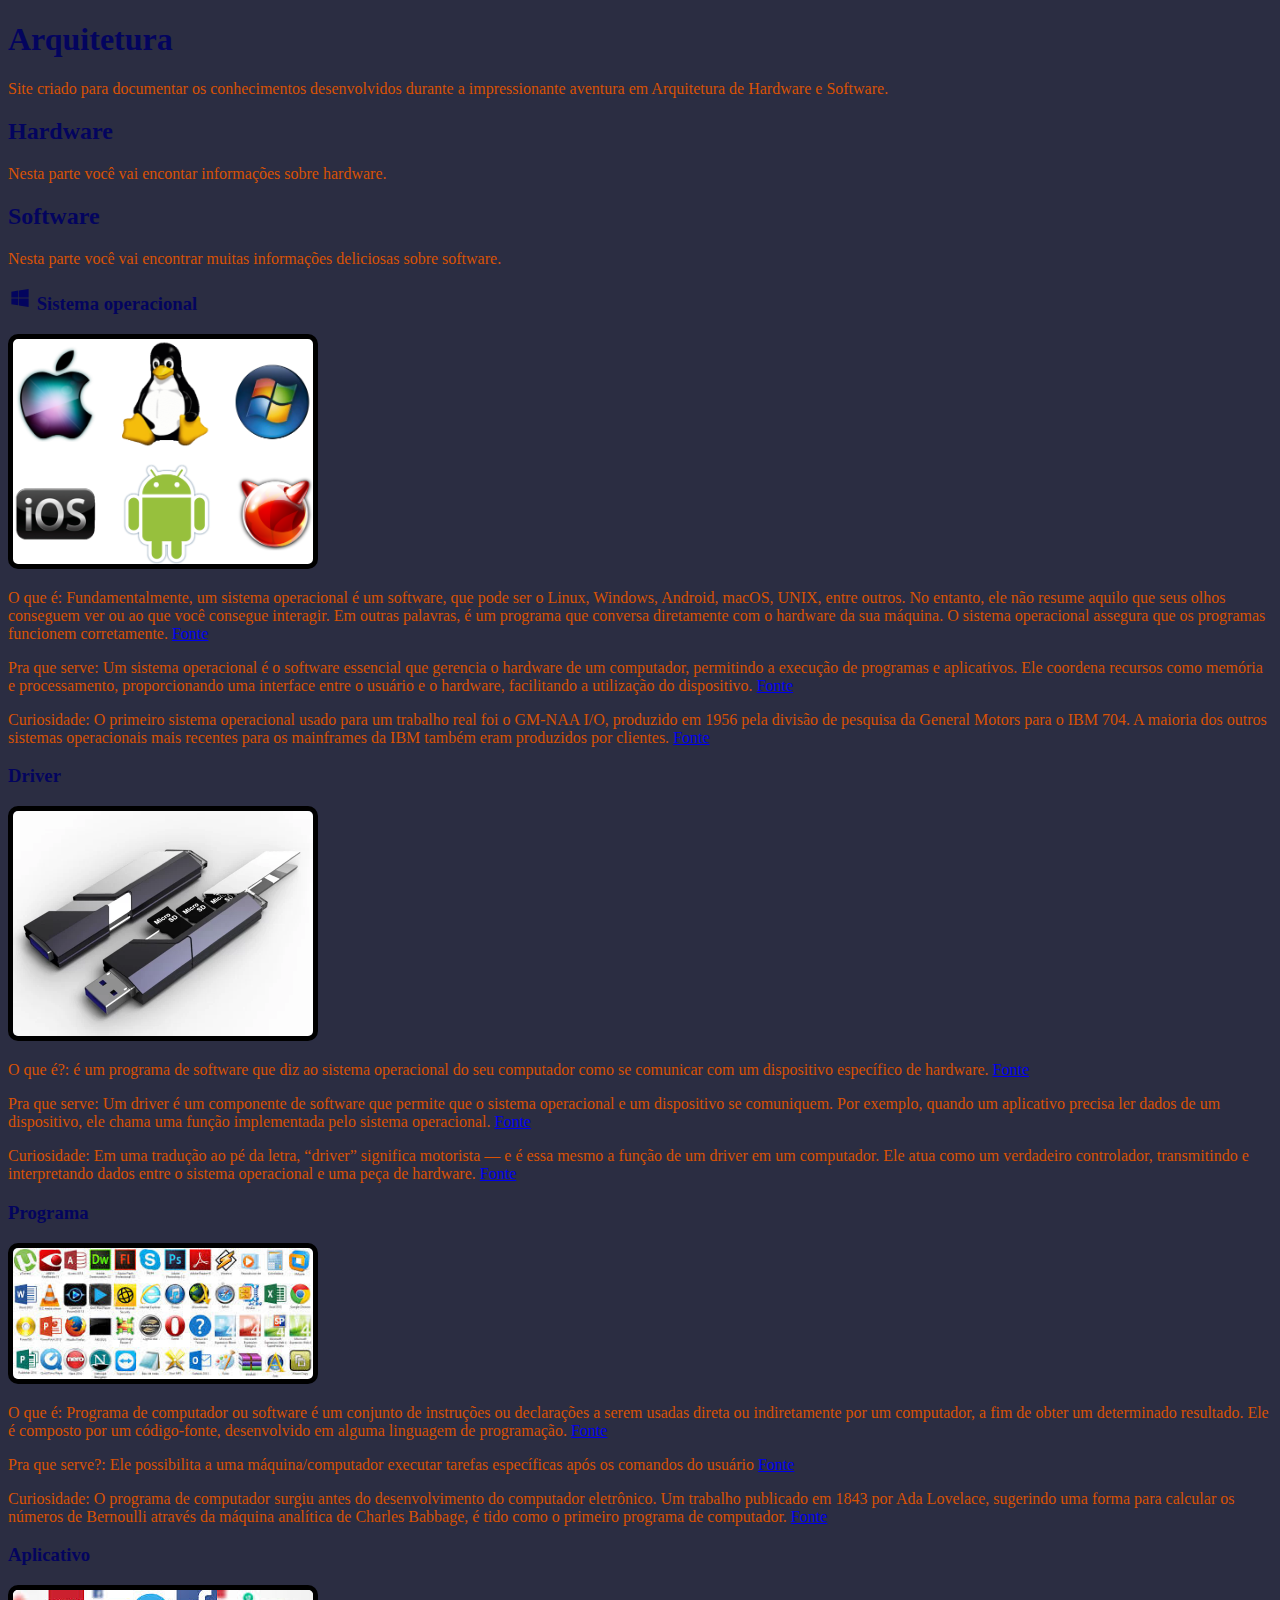
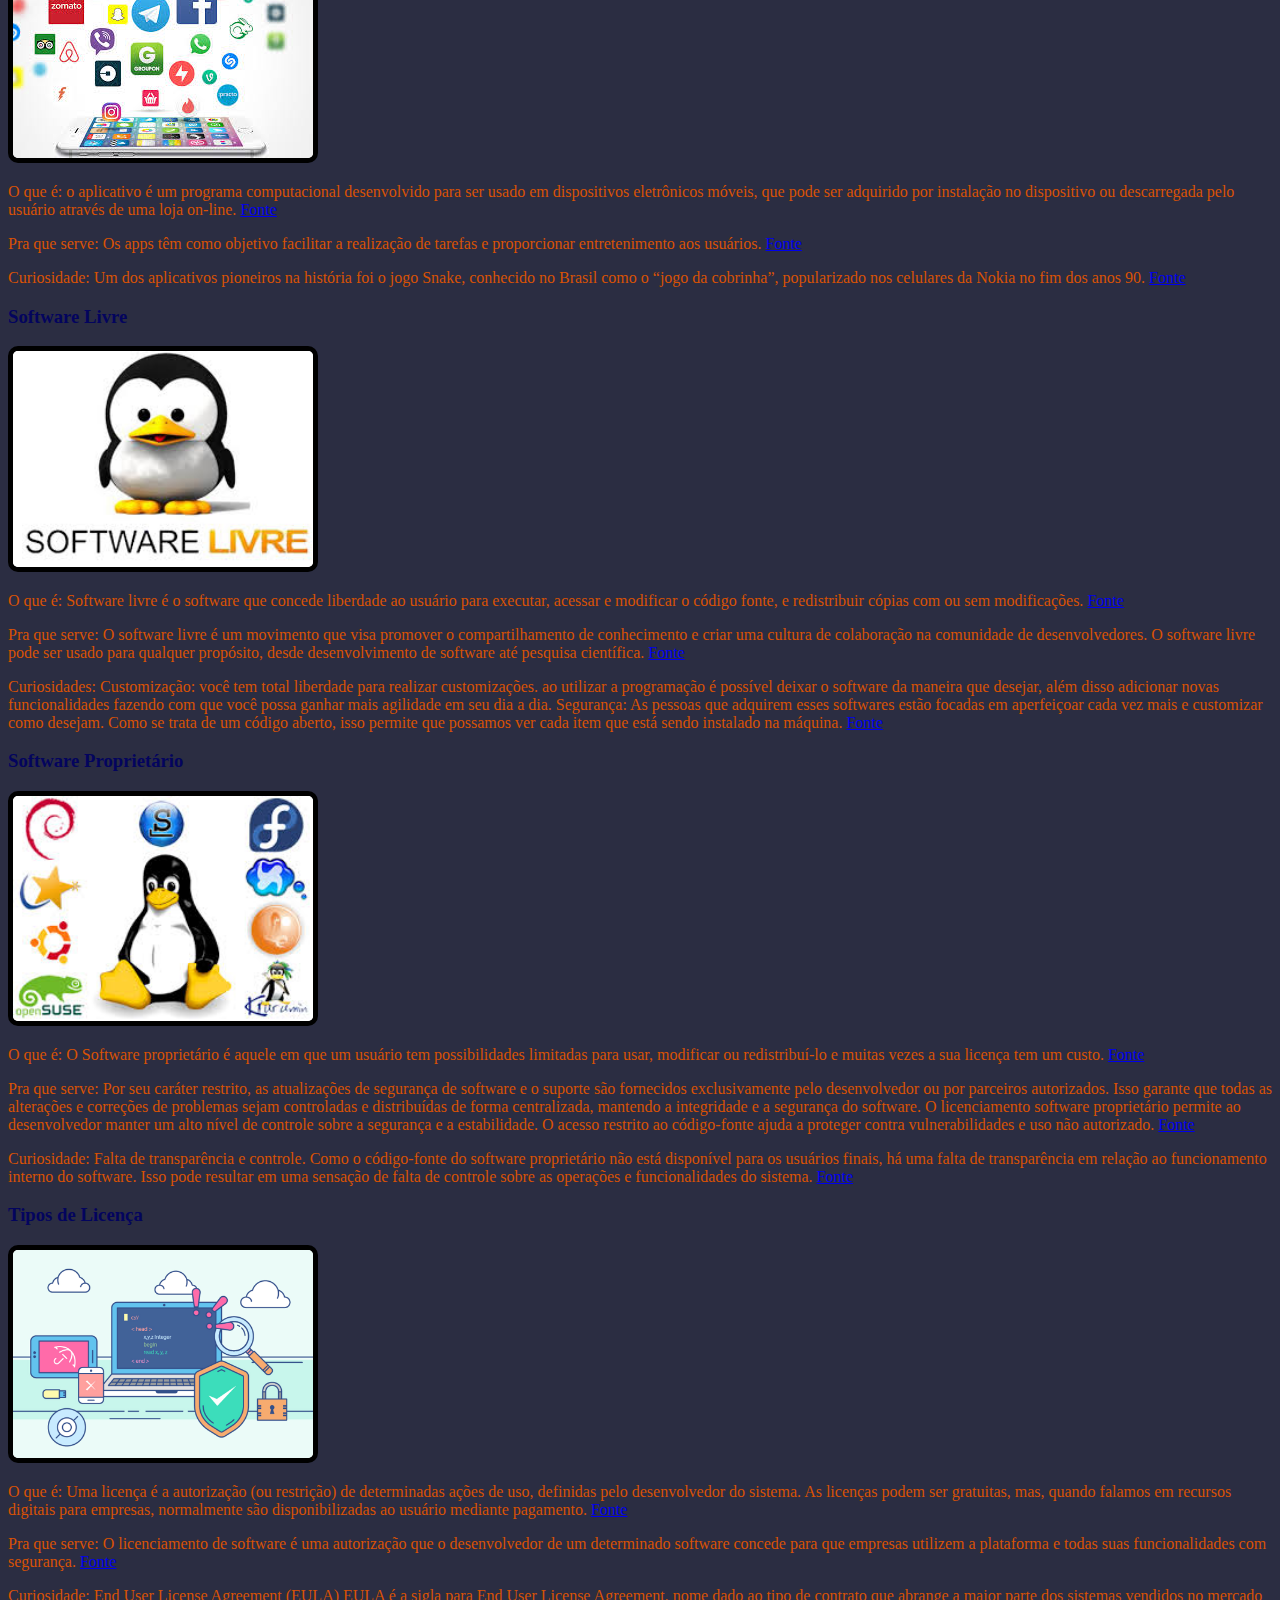
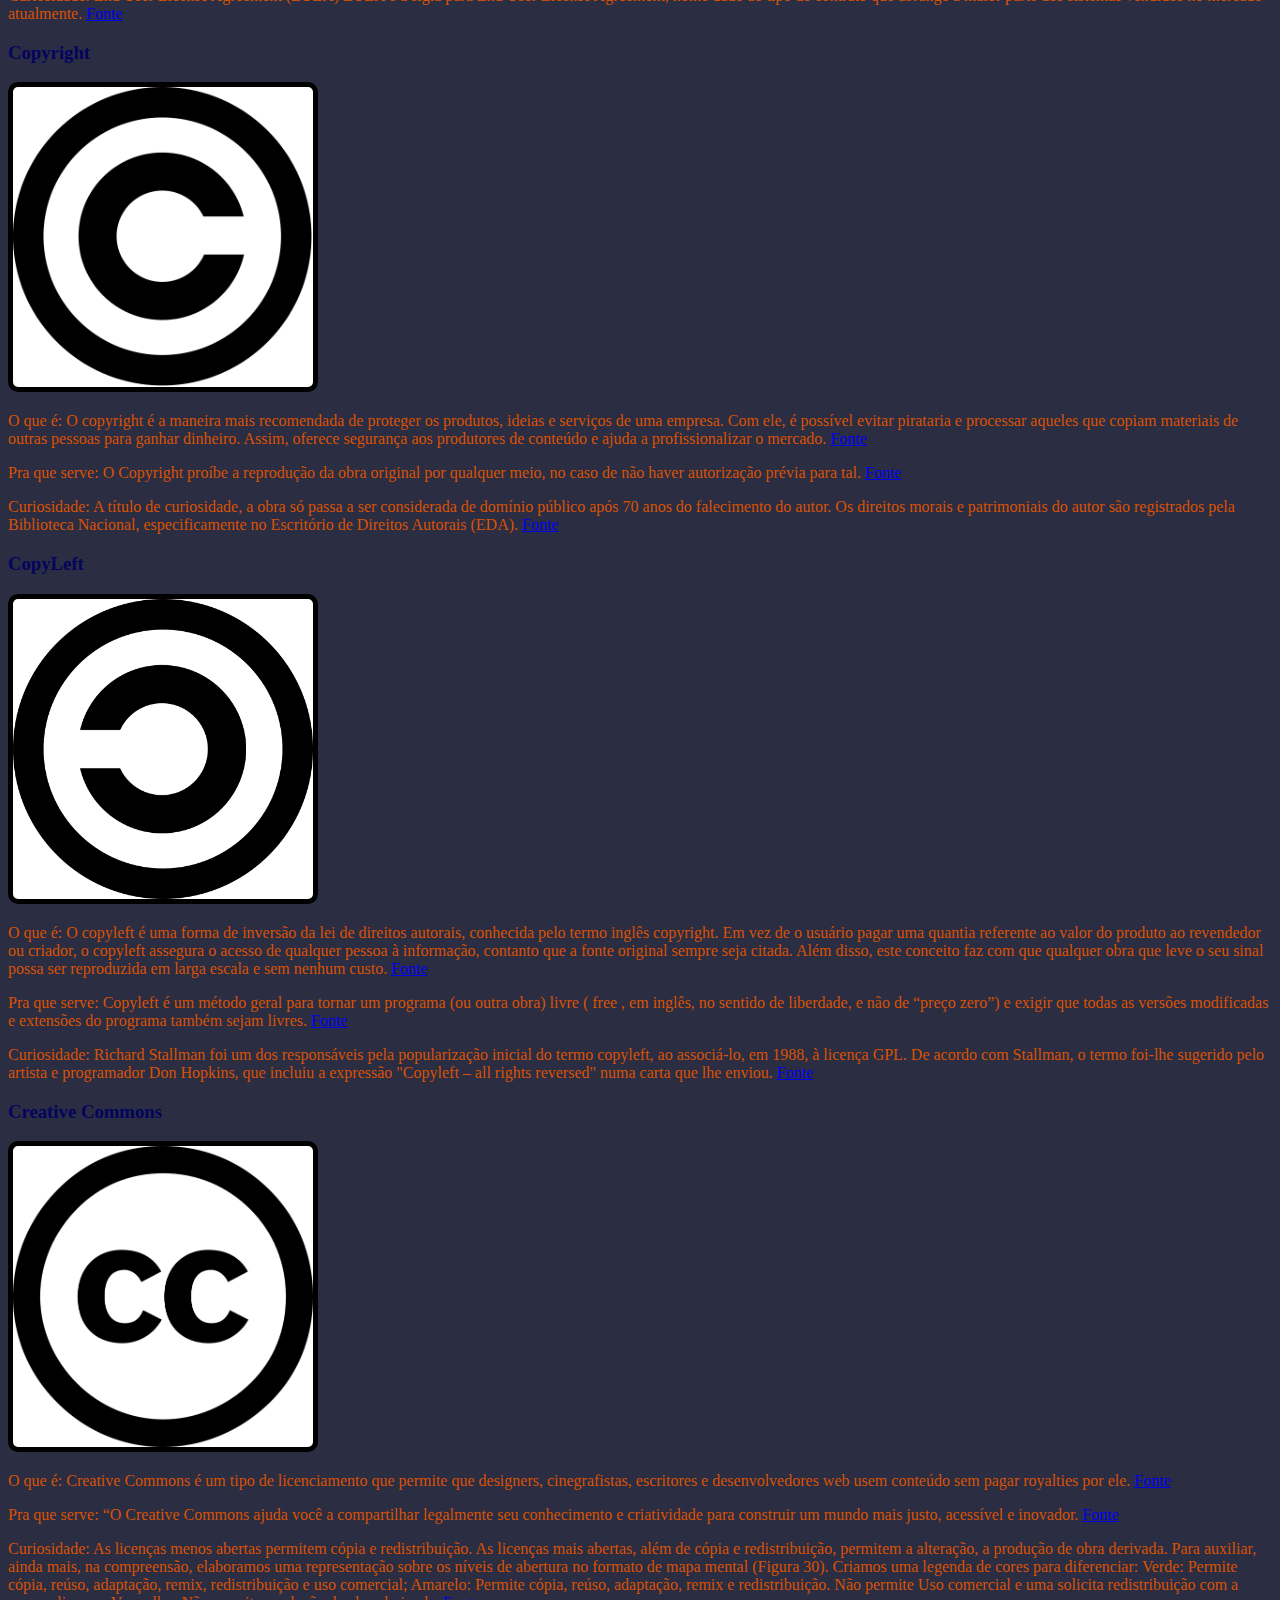
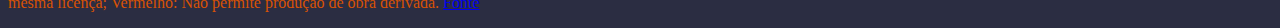
<file: index.html>
<!DOCTYPE html>
<html lang="pt-br">
    <head>
        <link rel="stylesheet" href="style.css">
        <meta charset="UTF-8">
        <meta name="viewport" content="width=device-width, initial-scale=1.0">
        <title>HEHEHE BOY</title>
    </head>
    <body>
        <h1>Arquitetura</h1> 
        <p>Site criado para documentar os conhecimentos desenvolvidos durante a impressionante aventura em Arquitetura de Hardware e 
        Software.</p>
        
        <h2>Hardware</h2>
        <p>Nesta parte você vai encontar informações sobre hardware.</p>
        
        <h2>Software</h2>
        <p>Nesta parte você vai encontrar muitas informações deliciosas sobre software.</p>

        <h3>
            <img src="Fotos/Windows.svg" alt="Logo do Windows" class="Icone">
            Sistema operacional

        </h3>
        <img src="Fotos/Uns sistemas operacionais la.png" alt="Logos de diversos sistemas operacionais" >
        <p>O que é: Fundamentalmente, um sistema operacional é um software, que pode ser o Linux, Windows, Android, macOS, UNIX, entre outros.

            No entanto, ele não resume aquilo que seus olhos conseguem ver ou ao que você consegue interagir. Em outras palavras, é um programa que conversa diretamente com o hardware da sua máquina.
            
            O sistema operacional assegura que os programas funcionem corretamente.
            <a href="https://www.alura.com.br/artigos/sistemas-operacionais-conceito-estrutura#:~:text=Fundamentalmente%2C%20um%20sistema%20operacional%20%C3%A9,o%20hardware%20da%20sua%20m%C3%A1quina.">Fonte</a>
            </p>

            
            <p>Pra que serve: Um sistema operacional é o software essencial que gerencia o hardware de um computador, permitindo a execução de programas e aplicativos. Ele coordena recursos como memória e processamento, proporcionando uma interface entre o usuário e o hardware, facilitando a utilização do dispositivo.

                <a href="https://www.buscape.com.br/notebook/conteudo/o-que-e-sistema-operacional#:~:text=Um%20sistema%20operacional%20%C3%A9%20o,facilitando%20a%20utiliza%C3%A7%C3%A3o%20do%20dispositivo.">Fonte</a>
            </p>
            
            <p>Curiosidade: O primeiro sistema operacional usado para um trabalho real foi o GM-NAA I/O, produzido em 1956 pela divisão de pesquisa da General Motors para o IBM 704. A maioria dos outros sistemas operacionais mais recentes para os mainframes da IBM também eram produzidos por clientes.
                <a href="https://pt.wikipedia.org/wiki/Hist%C3%B3ria_dos_sistemas_operacionais#:~:text=O%20primeiro%20sistema%20operacional%20usado,tamb%C3%A9m%20eram%20produzidos%20por%20clientes.">Fonte</a>

            </p>
            <h3>Driver</h3>
            <img src="Fotos/Driver.webp" alt="Driver">
            <p>O que é?:  é um programa de software que diz ao sistema operacional do seu computador como se comunicar com um dispositivo específico de hardware.
                <a href="https://www.intel.com.br/content/www/br/pt/support/articles/000056547/software/software-applications.html#:~:text=O%20que%20%C3%A9%20um%20driver,Fi%20e%20adaptadores%20de%20rede.">Fonte</a>
            </p>

            <p>Pra que serve: Um driver é um componente de software que permite que o sistema operacional e um dispositivo se comuniquem. Por exemplo, quando um aplicativo precisa ler dados de um dispositivo, ele chama uma função implementada pelo sistema operacional.
                <a href="https://learn.microsoft.com/pt-br/windows-hardware/drivers/gettingstarted/what-is-a-driver-#:~:text=Um%20driver%20%C3%A9%20um%20componente,uma%20fun%C3%A7%C3%A3o%20implementada%20pelo%20driver.">Fonte</a>
            </p>

            <p>Curiosidade: Em uma tradução ao pé da letra, “driver” significa motorista — e é essa mesmo a função de um driver em um computador. Ele atua como um verdadeiro controlador, transmitindo e interpretando dados entre o sistema operacional e uma peça de hardware. 
                <a href="https://www.tecmundo.com.br/driver/10909-qual-a-diferenca-entre-drive-e-driver-.htm">Fonte</a>
            </p>

            <h3>Programa</h3>
            <img src="Fotos/Programas.jpg" alt="Programas">
                <p>O que é: Programa de computador ou software é um conjunto de instruções ou declarações a serem usadas direta ou indiretamente por um computador, a fim de obter um determinado resultado. Ele é composto por um código-fonte, desenvolvido em alguma linguagem de programação.  <a href="https://inova.ufes.br/programas-de-computador#:~:text=Programa%20de%20computador%20ou%20software,em%20alguma%20linguagem%20de%20programa%C3%A7%C3%A3o.">Fonte</a></p>

                <p>Pra que serve?: Ele possibilita a uma máquina/computador executar tarefas específicas após os comandos do usuário <a href="https://www.remessaonline.com.br/blog/software/#:~:text=O%20software%20%C3%A9%20uma%20sequ%C3%AAncia,%C3%A9%20fornecer%20orienta%C3%A7%C3%B5es%20ao%20hardware.">Fonte</a></p>

                <p>Curiosidade: O programa de computador surgiu antes do desenvolvimento do computador eletrônico. Um trabalho publicado em 1843 por Ada Lovelace, sugerindo uma forma para calcular os números de Bernoulli através da máquina analítica de Charles Babbage, é tido como o primeiro programa de computador.
                    <a href="https://pt.wikipedia.org/wiki/Programa_de_computador#:~:text=O%20programa%20de%20computador%20surgiu,o%20primeiro%20programa%20de%20computador.">Fonte</a>
                </p>

            <h3>Aplicativo</h3>
            <img src="Fotos/Aplicativos.jfif" alt="Aplicativos">
            <p>O que é: o aplicativo é um programa computacional desenvolvido para ser usado em dispositivos eletrônicos móveis, que pode ser adquirido por instalação no dispositivo ou descarregada pelo usuário através de uma loja on-line.
                <a href="https://pt.wikipedia.org/wiki/Aplicativo_m%C3%B3vel">Fonte</a>
            </p>
            <p>Pra que serve: Os apps têm como objetivo facilitar a realização de tarefas e proporcionar entretenimento aos usuários. <a href="https://querobolsa.com.br/revista/app-descubra-o-que-significa-quais-tipos-existem#:~:text=App%20%C3%A9%20a%20abrevia%C3%A7%C3%A3o%20de,parte%20essencial%20da%20vida%20moderna.">Fonte</a></p>

            <p>Curiosidade: Um dos aplicativos pioneiros na história foi o jogo Snake, conhecido no Brasil como o “jogo da cobrinha”, popularizado nos celulares da Nokia no fim dos anos 90. 
                <a href="https://tribunadaimprensalivre.com/a-historia-dos-aplicativos-quem-usa-e-quem-vive-de-desenvolver/#:~:text=Um%20dos%20aplicativos%20pioneiros%20na,no%20fim%20dos%20anos%2090.">Fonte</a>
            </p>

            <h3>Software Livre</h3>
            <img src="Fotos/Software Livre.jfif" alt="Software Livre">
            <p>O que é: Software livre é o software que concede liberdade ao usuário para executar, acessar e modificar o código fonte, e redistribuir cópias com ou sem modificações. <a href="https://siga.santoandre.sp.gov.br/Arquivos/Perguntas/03-O-que-e-software-livre.html#:~:text=Software%20livre%20%C3%A9%20o%20software,conjunto%20com%20o%20projeto%20GNU.">Fonte</a></p>

            <p>Pra que serve: O software livre é um movimento que visa promover o compartilhamento de conhecimento e criar uma cultura de colaboração na comunidade de desenvolvedores. O software livre pode ser usado para qualquer propósito, desde desenvolvimento de software até pesquisa científica. <a href="https://sebrae.com.br/sites/PortalSebrae/artigos/o-que-e-software-livre-e-quais-as-vantagens-em-usa-lo-na-sua-empresa,2928d53342603410VgnVCM100000b272010aRCRD#:~:text=O%20software%20livre%20%C3%A9%20um,de%20software%20at%C3%A9%20pesquisa%20cient%C3%ADfica.">Fonte</a></p>

            <p>Curiosidades: Customização: você tem total liberdade para realizar customizações. ao utilizar a programação é possível deixar o software da maneira que desejar, além disso adicionar novas funcionalidades fazendo com que você possa ganhar mais agilidade em seu dia a dia.
            Segurança: As pessoas que adquirem esses softwares estão focadas em aperfeiçoar cada vez mais e customizar como desejam. Como se trata de um código aberto, isso permite que possamos ver cada item que está sendo instalado na máquina.  <a href="https://blog.betrybe.com/tecnologia/software-livre/#6">Fonte</a></p>

            <h3>Software Proprietário</h3>
            <img src="Fotos/Software Proprietário.jfif" alt="Software Proprietário">
            <p>O que é: O Software proprietário é aquele em que um usuário tem possibilidades limitadas para usar, modificar ou redistribuí-lo e muitas vezes a sua licença tem um custo. <a href="https://conceitos.com/software-proprietario/">Fonte</a></p>
            <p>Pra que serve: 
                Por seu caráter restrito, as atualizações de segurança de software e o suporte são fornecidos exclusivamente pelo desenvolvedor ou por parceiros autorizados. Isso garante que todas as alterações e correções de problemas sejam controladas e distribuídas de forma centralizada, mantendo a integridade e a segurança do software.
                
                O licenciamento software proprietário permite ao desenvolvedor manter um alto nível de controle sobre a segurança e a estabilidade. O acesso restrito ao código-fonte ajuda a proteger contra vulnerabilidades e uso não autorizado. <a href="https://sumus.com.br/software-proprietario/">Fonte</a></p>
            <p>Curiosidade: Falta de transparência e controle. Como o código-fonte do software proprietário não está disponível para os usuários finais, há uma falta de transparência em relação ao funcionamento interno do software. Isso pode resultar em uma sensação de falta de controle sobre as operações e funcionalidades do sistema. <a href="https://sumus.com.br/software-proprietario/#:~:text=Falta%20de%20transpar%C3%AAncia%20e%20controle,opera%C3%A7%C3%B5es%20e%20funcionalidades%20do%20sistema.">Fonte</a></p>    
            
            <h3>Tipos de Licença</h3>
            <img src="Fotos/Tipos de Licença.jpg" alt="Tipos de Licença">
            <p>O que é:  Uma licença é a autorização (ou restrição) de determinadas ações de uso, definidas pelo desenvolvedor do sistema. As licenças podem ser gratuitas, mas, quando falamos em recursos digitais para empresas, normalmente são disponibilizadas ao usuário mediante pagamento. <a href="https://navita.com.br/blog/quais-os-tipos-de-licenca-de-softwares-conheca-elas-aqui/#:~:text=Mas%2C%20voc%C3%AA%20conhece%20os%20tipos,disponibilizadas%20ao%20usu%C3%A1rio%20mediante%20pagamento.">Fonte</a></p>
            <p>Pra que serve: O licenciamento de software é uma autorização que o desenvolvedor de um determinado software concede para que empresas utilizem a plataforma e todas suas funcionalidades com segurança. <a href="https://vcx.solutions/licenciamento-de-software/#:~:text=O%20licenciamento%20de%20software%20%C3%A9%20uma%20autoriza%C3%A7%C3%A3o%20que%20o%20desenvolvedor,legal%20de%20usar%20o%20software.">Fonte</a></p>
            <p>Curiosidade: End User License Agreement (EULA)
                EULA é a sigla para End User License Agreement, nome dado ao tipo de contrato que abrange a maior parte dos sistemas vendidos no mercado atualmente. <a href="https://navita.com.br/blog/quais-os-tipos-de-licenca-de-softwares-conheca-elas-aqui/#:~:text=End%20User%20License%20Agreement%20(EULA,sistemas%20vendidos%20no%20mercado%20atualmente.">Fonte</a></p>

            <h3>Copyright</h3>
            <img src="Fotos/Copyright.svg.png" alt="Logo do Copyright">
            <p>O que é: O copyright é a maneira mais recomendada de proteger os produtos, ideias e serviços de uma empresa. Com ele, é possível evitar pirataria e processar aqueles que copiam materiais de outras pessoas para ganhar dinheiro. Assim, oferece segurança aos produtores de conteúdo e ajuda a profissionalizar o mercado. <a href="https://rockcontent.com/br/blog/copyright/#:~:text=O%20copyright%20%C3%A9%20a%20maneira,ajuda%20a%20profissionalizar%20o%20mercado.">Fonte</a></p>    
            <p>Pra que serve:  O Copyright proíbe a reprodução da obra original por qualquer meio, no caso de não haver autorização prévia para tal. <a href="https://editoraomnisscientia.com.br/blog/o-que-e-copyright/#:~:text=Para%20que%20serve%20o%20Copyright,haver%20autoriza%C3%A7%C3%A3o%20pr%C3%A9via%20para%20tal.">Fonte</a></p>
            <p>Curiosidade: A título de curiosidade, a obra só passa a ser considerada de domínio público após 70 anos do falecimento do autor. Os direitos morais e patrimoniais do autor são registrados pela Biblioteca Nacional, especificamente no Escritório de Direitos Autorais (EDA).
             <a href="https://www.consolidesuamarca.com.br/blog/como-funciona-copyright#:~:text=A%20t%C3%ADtulo%20de%20curiosidade%2C%20a,de%20Direitos%20Autorais%20(EDA).">Fonte</a></p>

            <h3>CopyLeft</h3>
            <img src="Fotos/Copyleft.svg.png" alt="Logo do CopyLeft">
            <p>O que é: O copyleft é uma forma de inversão da lei de direitos autorais, conhecida pelo termo inglês copyright. Em vez de o usuário pagar uma quantia referente ao valor do produto ao revendedor ou criador, o copyleft assegura o acesso de qualquer pessoa à informação, contanto que a fonte original sempre seja citada. Além disso, este conceito faz com que qualquer obra que leve o seu sinal possa ser reproduzida em larga escala e sem nenhum custo. <a href="https://www.infoescola.com/comunicacao/copyleft/">Fonte</a>
            </p>
            <p>Pra que serve: Copyleft é um método geral para tornar um programa (ou outra obra) livre ( free , em inglês, no sentido de liberdade, e não de “preço zero”) e exigir que todas as versões modificadas e extensões do programa também sejam livres. <a href="https://www.gnu.org/licenses/copyleft.pt-br.html#:~:text=Copyleft%20%C3%A9%20um%20m%C3%A9todo%20geral,do%20programa%20tamb%C3%A9m%20sejam%20livres.">Fonte</a></p>
            <p>Curiosidade: Richard Stallman foi um dos responsáveis pela popularização inicial do termo copyleft, ao associá-lo, em 1988, à licença GPL. De acordo com Stallman, o termo foi-lhe sugerido pelo artista e programador Don Hopkins, que incluiu a expressão "Copyleft – all rights reversed" numa carta que lhe enviou. <a href="https://pt.wikipedia.org/wiki/Copyleft#:~:text=Richard%20Stallman%20foi%20um%20dos,numa%20carta%20que%20lhe%20enviou.">Fonte</a></p>

            <h3>Creative Commons</h3>
            <img src="Fotos/creative-commons-785334_1280.webp" alt="Logo do Creative Commons">
            <p>O que é: Creative Commons é um tipo de licenciamento que permite que designers, cinegrafistas, escritores e desenvolvedores web usem conteúdo sem pagar royalties por ele. <a href="https://rockcontent.com/br/talent-blog/o-que-e-creative-commons/#:~:text=Creative%20Commons%20%C3%A9%20um%20tipo,usados%2C%20desde%20que%20atribu%C3%ADdos%20adequadamente.">Fonte</a></p>
            
            <p>Pra que serve: “O Creative Commons ajuda você a compartilhar legalmente seu conhecimento e criatividade para construir um mundo mais justo, acessível e inovador. <a href="https://fia.com.br/blog/creative-commons/#:~:text=%E2%80%9CO%20Creative%20Commons%20ajuda%20voc%C3%AA,desenvolvimento%2C%20crescimento%20e%20produtividade.%E2%80%9D">Fonte</a></p>

            <p>Curiosidade: As licenças menos abertas permitem cópia e redistribuição. As licenças mais abertas, além de cópia e redistribuição, permitem a alteração, a produção de obra derivada.

                Para auxiliar, ainda mais, na compreensão, elaboramos uma representação sobre os níveis de abertura no formato de mapa mental (Figura 30). Criamos uma legenda de cores para diferenciar:
                
                Verde: Permite cópia, reúso, adaptação, remix, redistribuição e uso comercial;
                
                Amarelo: Permite cópia, reúso, adaptação, remix e redistribuição. Não permite Uso comercial e uma solicita redistribuição com a mesma licença;
                
                Vermelho: Não permite produção de obra derivada. <a href="https://gepeter.proj.ufsm.br/pressbook/livrorea/chapter/creative-commons-niveis-de-abertura/">Fonte</a></p>
            
    </body>
    </html>
</file>
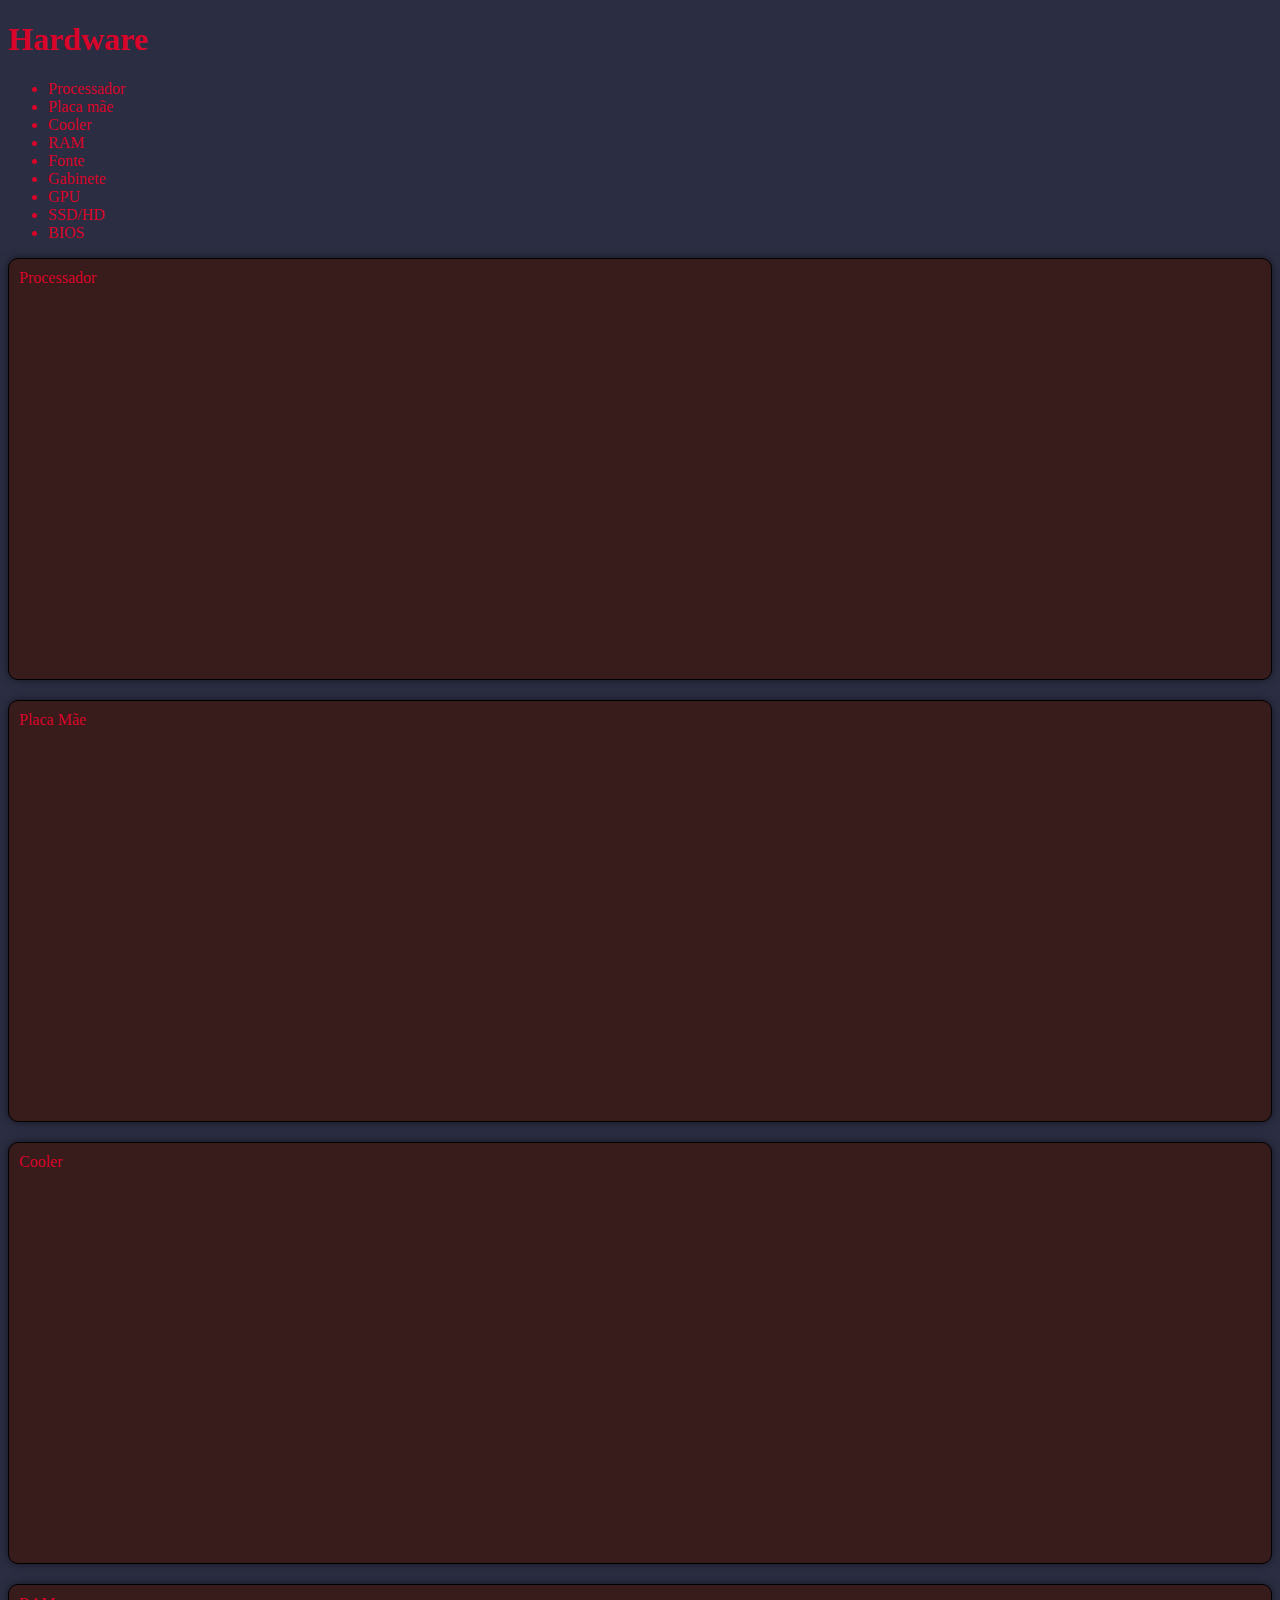
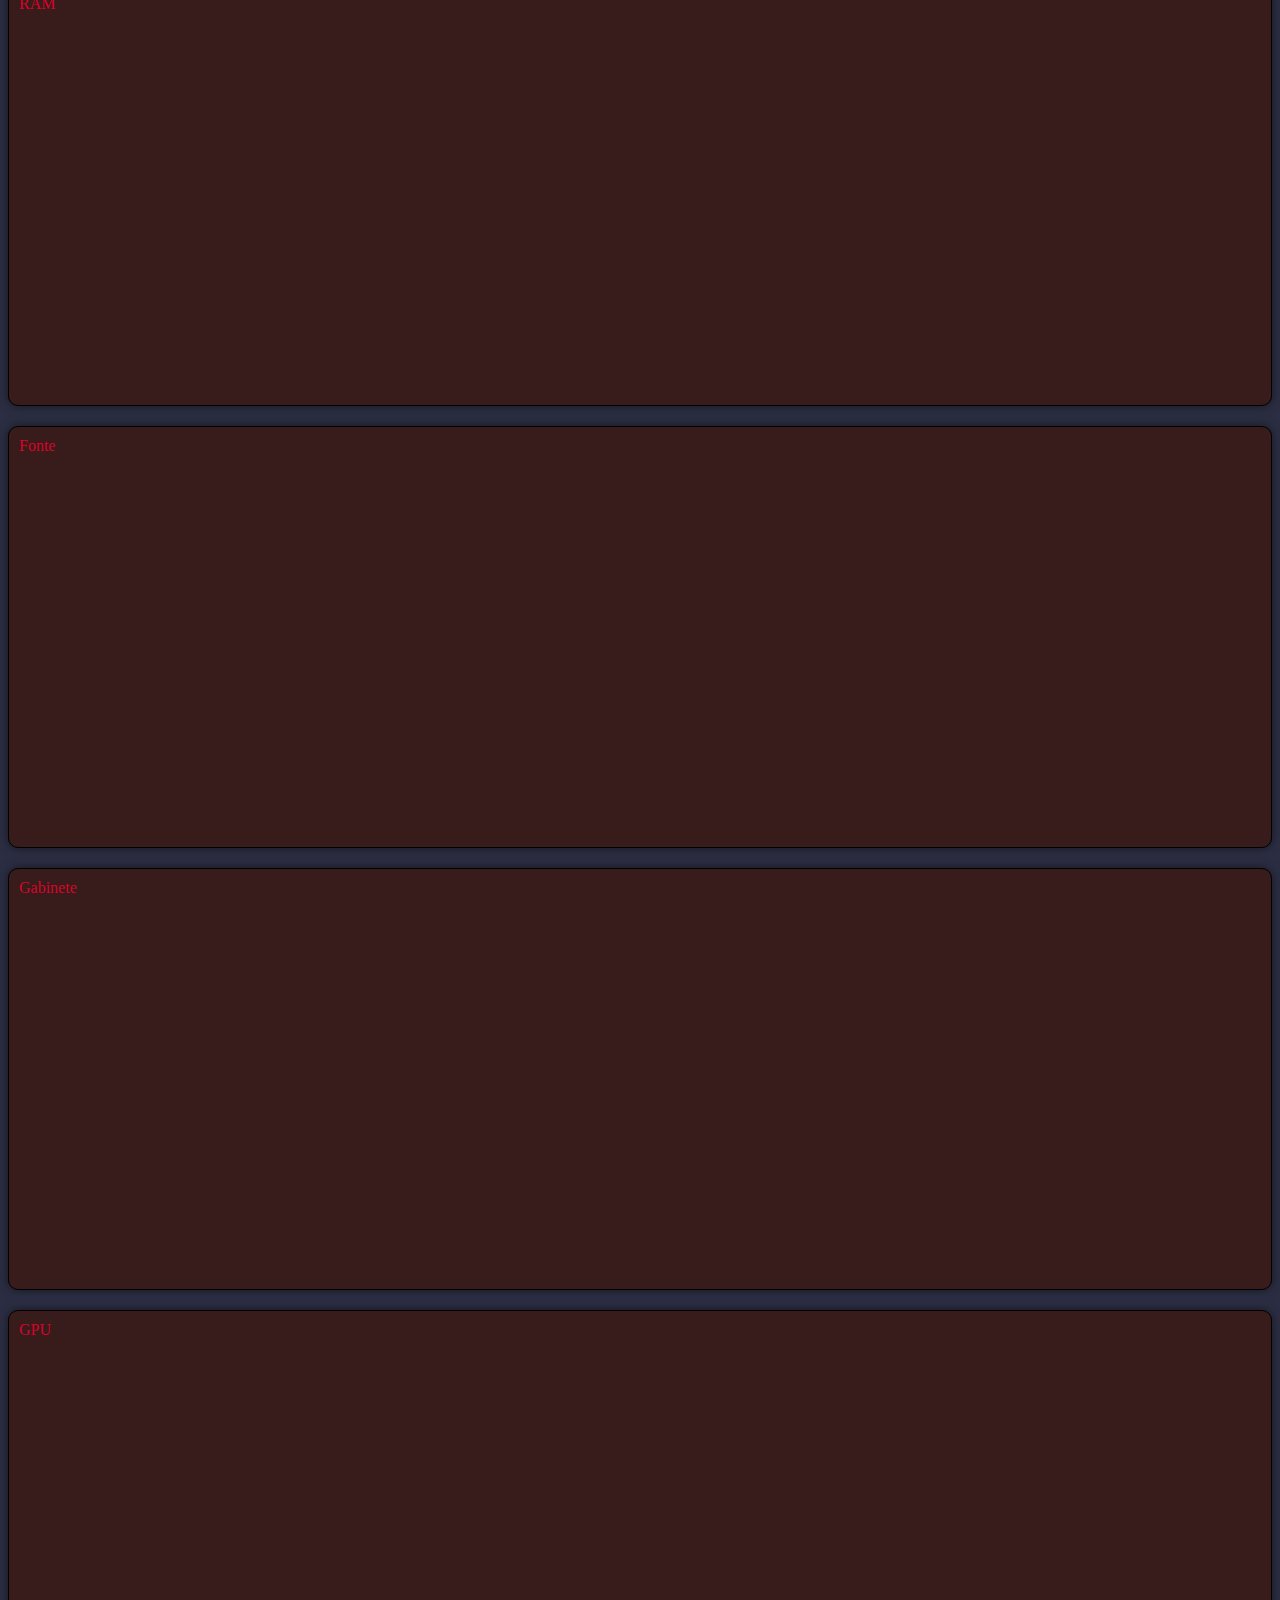
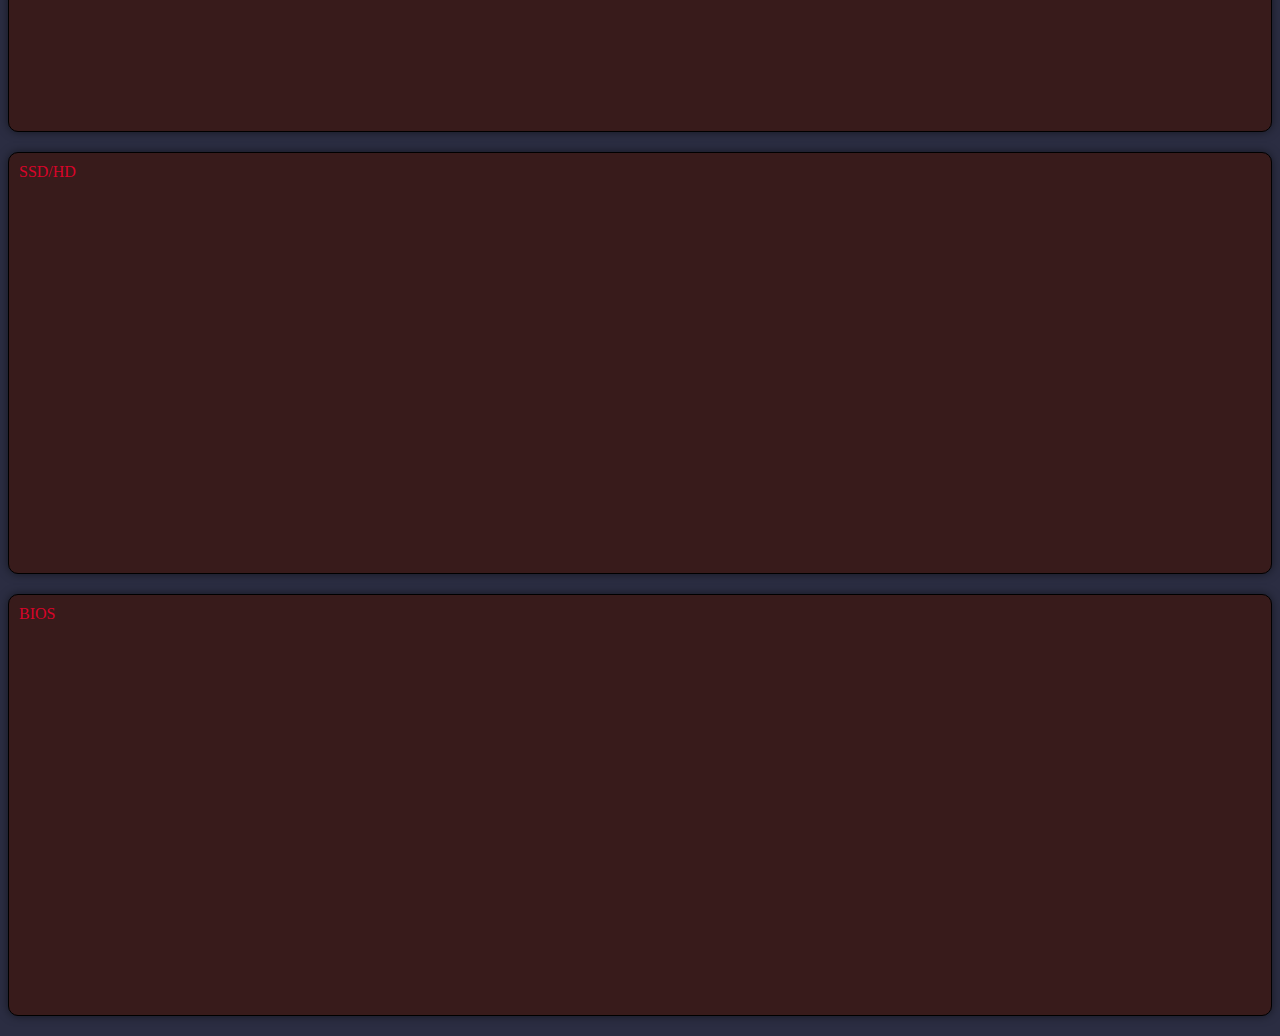
<file: hardware.html>
<!DOCTYPE html>
<html lang="pt-br">
<head>
    <meta charset="UTF-8">
    <meta name="viewport" content="width=device-width, initial-scale=1.0">
    <title>Hardware</title>
    <link rel="stylesheet" href="hardware.css">
</head>
<body>
    <h1>Hardware</h1>
    <ul>
        <li>Processador</li>
        <li>Placa mãe</li>
        <li>Cooler</li>
        <li>RAM</li>
        <li>Fonte</li>
        <li>Gabinete</li>
        <li>GPU</li>
        <li>SSD/HD</li>
        <li>BIOS</li>
    </ul>

    <div id="Processador">Processador</div>
    <div id="PlacaMae">Placa Mãe</div>
    <div id="Cooler">Cooler</div>
    <div id="RAM">RAM</div>
    <div id="Fonte">Fonte</div>
    <div id="Gabinete">Gabinete</div>
    <div id="GPU">GPU</div>
    <div id="SSD">SSD/HD</div>
    <div id="BIOS">BIOS</div>
    
</body>
</html>
</file>
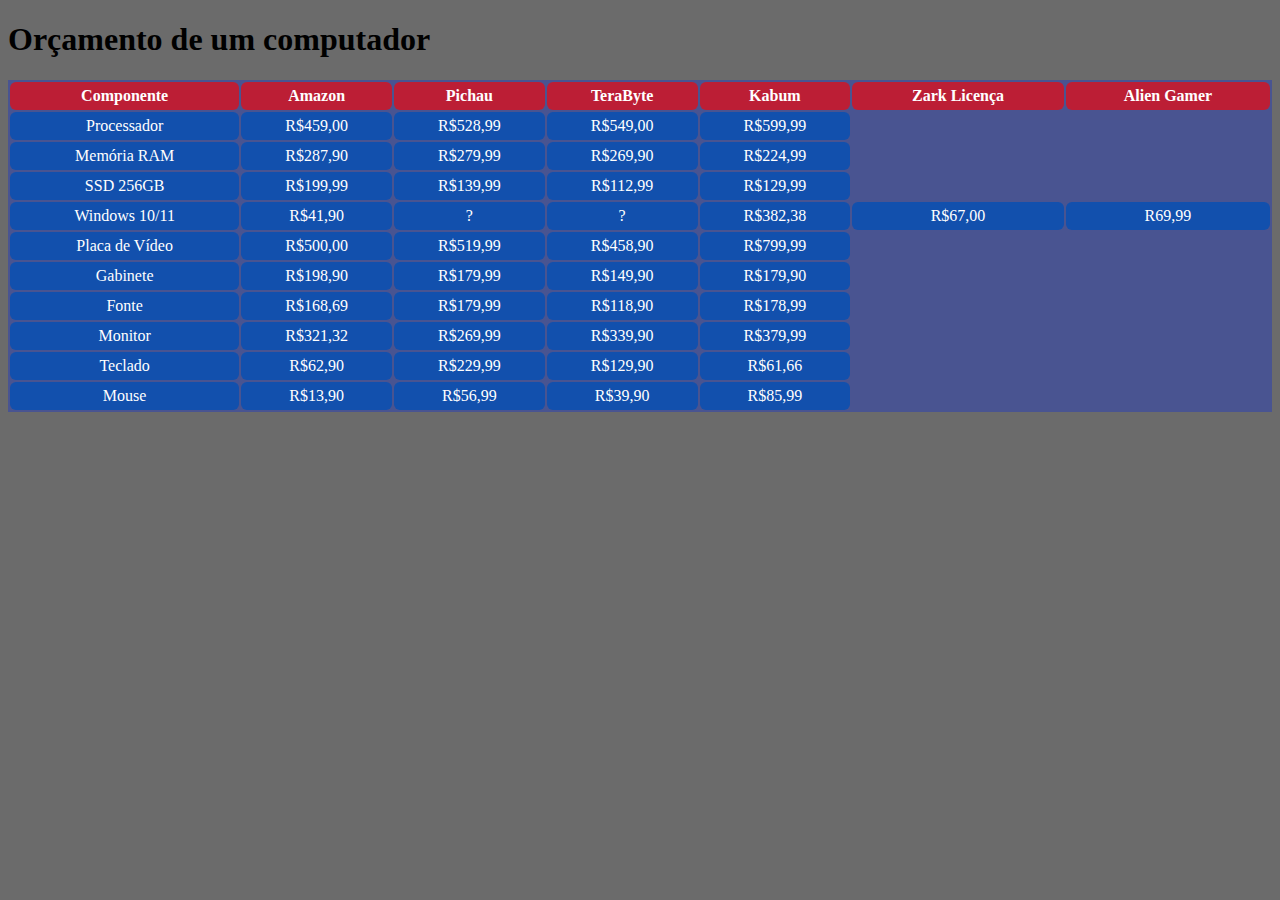
<file: orcamento.html>
<!DOCTYPE html>
<html lang="pt-br">
<head>
    <meta charset="UTF-8">
    <meta name="viewport" content="width=device-width, initial-scale=1.0">
    <title>Orçamento</title>
    <link rel="stylesheet" href="orcamento.css">
</head>
<body>
    <h1>Orçamento de um computador</h1>
    <table>
        <tr>
            <th >Componente</th>
            <th>Amazon</th>
            <th>Pichau</th>
            <th>TeraByte</th>
            <th>Kabum</th>
            <th>Zark Licença</th>
            <th>Alien Gamer</th>
        </tr>
        <tr>
            <td>Processador</td>
            <td>R$459,00</td>
            <td>R$528,99</td>
            <td>R$549,00</td>
            <td>R$599,99</td>
        </tr>
        <tr>
            <td>Memória RAM</td>
            <td>R$287,90</td>
            <td>R$279,99</td>
            <td>R$269,90</td>
            <td>R$224,99</td>
        </tr>
        <tr>
            <td>SSD 256GB</td>
            <td>R$199,99</td>
            <td>R$139,99</td>
            <td>R$112,99</td>
            <td>R$129,99</td>
        </tr>
        <tr>
            <td>Windows 10/11</td>
            <td>R$41,90</td>
            <td>?</td>
            <td>?</td>
            <td>R$382,38</td>
            <td>R$67,00</td>
            <td>R69,99</td>
        </tr>
        <tr>
            <td>Placa de Vídeo</td>
            <td>R$500,00</td>
            <td>R$519,99</td>
            <td>R$458,90</td>
            <td>R$799,99</td>
        </tr>
        <tr>
            <td>Gabinete</td>
            <td>R$198,90</td>
            <td>R$179,99</td>
            <td>R$149,90</td>
            <td>R$179,90</td>
        </tr>
        <tr>
            <td>Fonte</td>
            <td>R$168,69</td>
            <td>R$179,99</td>
            <td>R$118,90</td>
            <td>R$178,99</td>
        </tr>
        <tr>
            <td>Monitor</td>
            <td>R$321,32</td>
            <td>R$269,99</td>
            <td>R$339,90</td>
            <td>R$379,99</td>
        </tr>
        <tr>
            <td>Teclado</td>
            <td>R$62,90</td>
            <td>R$229,99</td>
            <td>R$129,90</td>
            <td>R$61,66</td>
        </tr>
        <tr>
            <td>Mouse</td>
            <td>R$13,90</td>
            <td>R$56,99</td>
            <td>R$39,90</td>
            <td>R$85,99</td>
        </tr>
    </table>
</body>
</html>
</file>
<file: style.css>
/* CSS HEX */
/* --federal-blue: #03045eff;
--honolulu-blue: #0077b6ff;
--pacific-cyan: #00b4d8ff;
--non-photo-blue: #90e0efff;
--light-cyan: #caf0f8ff; 
https://coolors.co/palette/03045e-0077b6-00b4d8-90e0ef-caf0f8
*/

body {
    background-color: #2B2D42;
    color: #d95204 ;
}

img {   
    width: 300px;
    border: 5px solid black;
    border-radius: 10px; 
    background-color: white;
}


.Icone{
    width: 24px;
    border: 0px solid black;
    border-radius: 0px; 
    background: none;
}


h1{
    color: #03045E;
}

h2{
    color: #03045E;
}

h3{
    color: #03045E;
}
</file>
<file: hardware.css>
body {
    background-color: #2B2D42;
    color: #D90429 ;
}


div{
    background-color: rgb(56, 27, 27);
    margin-bottom: 20px;
    border: 1px solid #000;
    min-height: 400px;
    border-radius: 10px;
    padding: 10px;
    box-shadow: 0 0 10px rgb(0,0,0,0.5);
}
</file>
<file: orcamento.css>
td{
    padding: 5px;
    text-align: center;
    background-color: rgb(18, 80, 173);
    border-radius: 6px;
    color: #fff;
}

th{
    
    padding: 5px;
    text-align: center;
    background-color: rgba(255, 0, 0, 0.637);
    border-radius: 6px;
    color: white;
}

table{
    background-color: rgba(15, 45, 211, 0.37);
    width:100%;
}
body{
    background-color: rgb(107, 107, 107);
}
</file>
